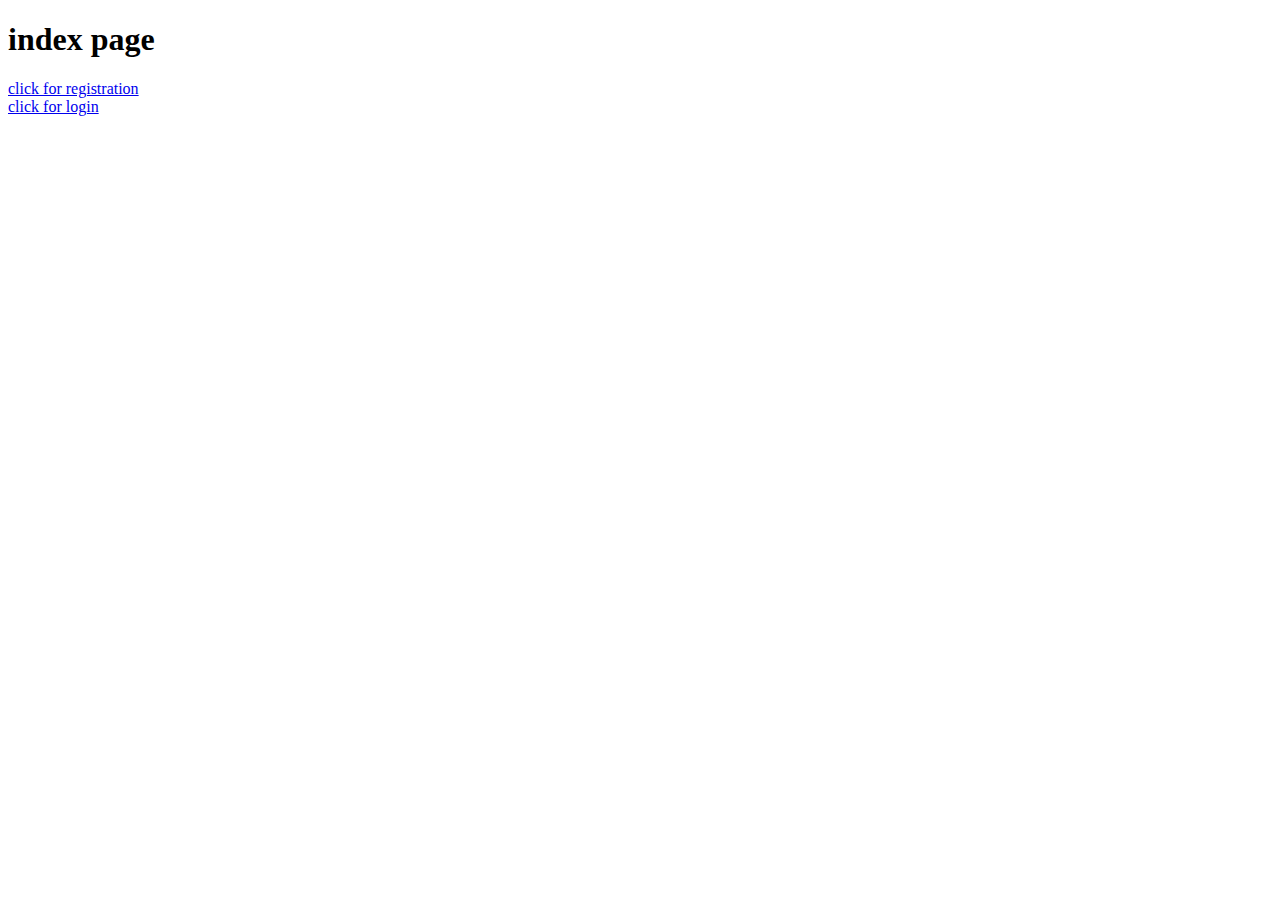
<file: src/main/resources/templates/index.html>
<!DOCTYPE html>
<html>
<head>
<meta charset="UTF-8">
<title>Insert title here</title>
</head>
<body>
<h1>index page</h1>
<a href="/register">click for registration</a>
<br>
<a href="/login">click for login</a>
</body>
</html>
</file>
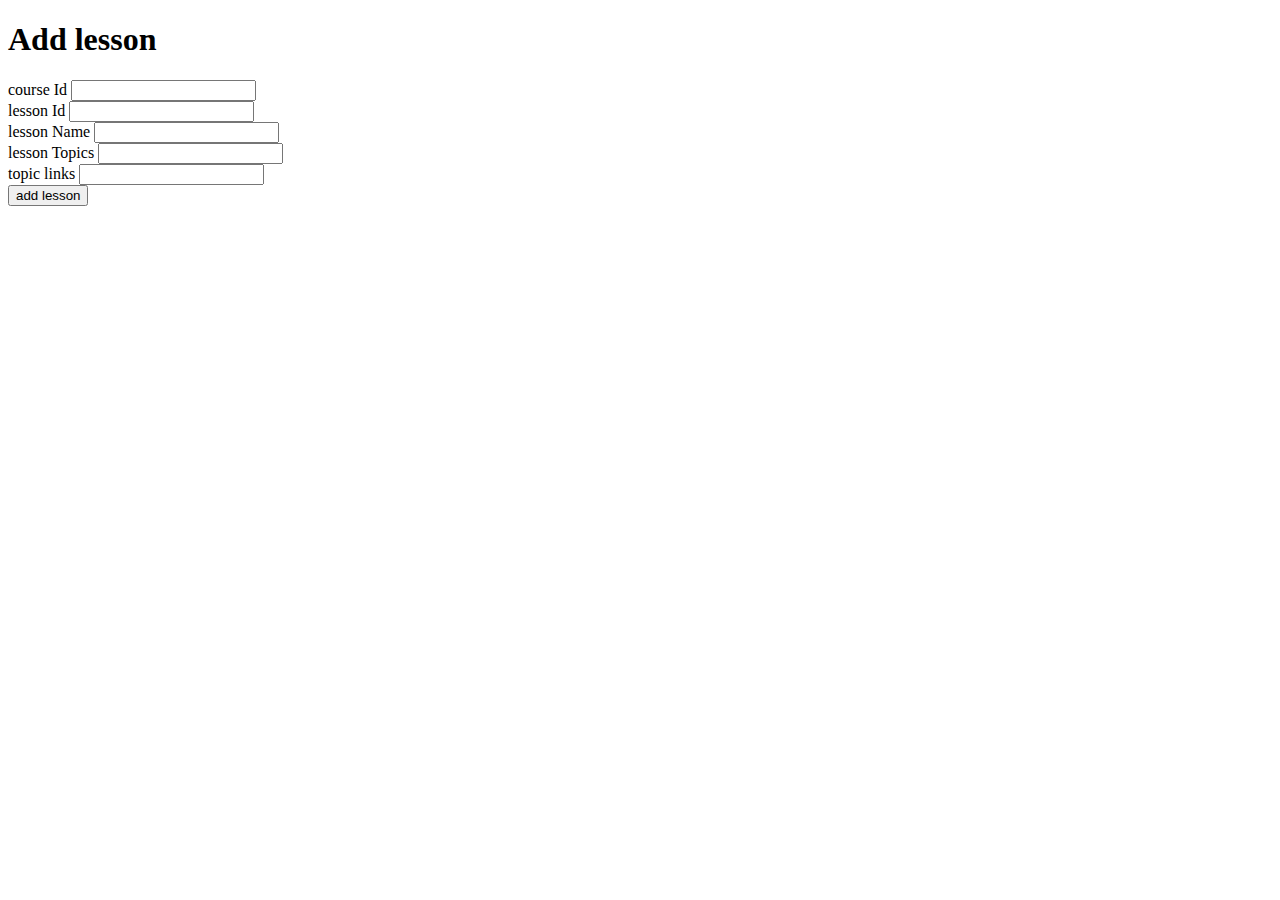
<file: src/main/resources/templates/addlesson.html>
<!doctype html>
<html lang="en">
  <head>
    <!-- Required meta tags -->
    <meta charset="utf-8">
    <meta name="viewport" content="width=device-width, initial-scale=1">

    <!-- Bootstrap CSS -->
    <link href="https://cdn.jsdelivr.net/npm/bootstrap@5.0.2/dist/css/bootstrap.min.css" rel="stylesheet" integrity="sha384-EVSTQN3/azprG1Anm3QDgpJLIm9Nao0Yz1ztcQTwFspd3yD65VohhpuuCOmLASjC" crossorigin="anonymous">

    <title>Add lesson</title>
  </head>
  <body>
    <h1>Add lesson</h1>
    
    
    <form action="/lesson" method="post">
    
  <div class="mb-3">
    <label for="courseId" class="form-label">course Id</label>
    <input type="text" class="form-control" name="courseId" >
  </div>
  
    
 <div class="mb-3">
    <label for="lessonId" class="form-label">lesson Id</label>
    <input type="text" class="form-control" name="lessonId" >
  </div>
  
   <div class="mb-3">
    <label for="lessonName" class="form-label">lesson Name</label>
    <input type="text" class="form-control" name="lessonName" >
  </div>
  
  <div class="mb-3">
    <label for="lessontopics" class="form-label">lesson Topics</label>
    <input type="text" class="form-control" name="lessontopics" >
  </div>
  
    <div class="mb-3">
    <label for="links" class="form-label">topic links</label>
    <input type="text" class="form-control" name="links" >
  </div>
  
  


  <button type="submit" class="btn btn-primary">add lesson</button>
</form>

    <!-- Optional JavaScript; choose one of the two! -->

    <!-- Option 1: Bootstrap Bundle with Popper -->
    <script src="https://cdn.jsdelivr.net/npm/bootstrap@5.0.2/dist/js/bootstrap.bundle.min.js" integrity="sha384-MrcW6ZMFYlzcLA8Nl+NtUVF0sA7MsXsP1UyJoMp4YLEuNSfAP+JcXn/tWtIaxVXM" crossorigin="anonymous"></script>

    <!-- Option 2: Separate Popper and Bootstrap JS -->
    <!--
    <script src="https://cdn.jsdelivr.net/npm/@popperjs/core@2.9.2/dist/umd/popper.min.js" integrity="sha384-IQsoLXl5PILFhosVNubq5LC7Qb9DXgDA9i+tQ8Zj3iwWAwPtgFTxbJ8NT4GN1R8p" crossorigin="anonymous"></script>
    <script src="https://cdn.jsdelivr.net/npm/bootstrap@5.0.2/dist/js/bootstrap.min.js" integrity="sha384-cVKIPhGWiC2Al4u+LWgxfKTRIcfu0JTxR+EQDz/bgldoEyl4H0zUF0QKbrJ0EcQF" crossorigin="anonymous"></script>
    -->
  </body>
</html>
</file>
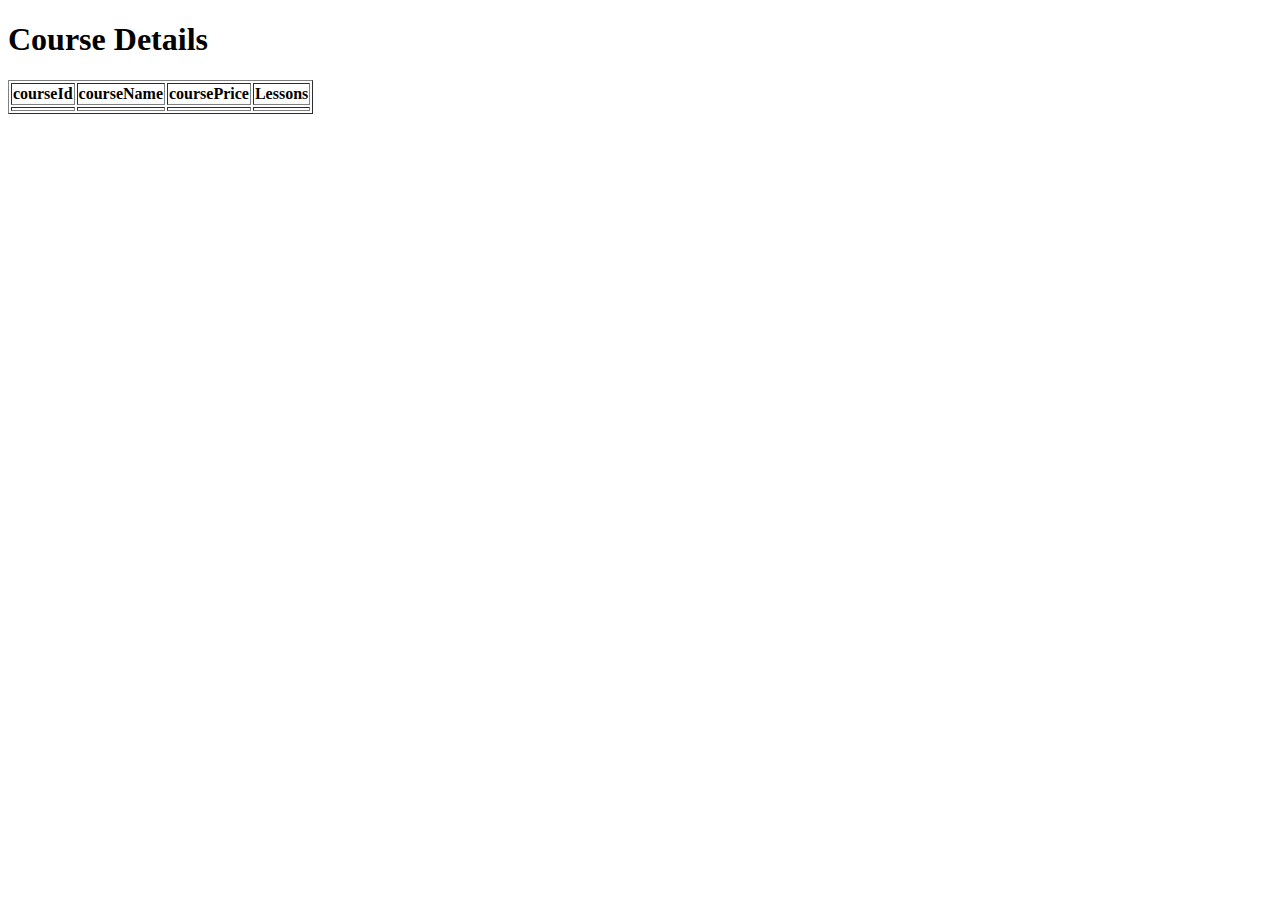
<file: src/main/resources/templates/Courses.html>
<!DOCTYPE html>
<html lang="en" xmlns:th="http://www.thymeleaf.org">
<head>
<meta charset="UTF-8">
<title>Courses</title>
</head>
<body>

<h1>Course Details</h1>

<table border="1">
<thead>
<tr>
<th>courseId</th>
<th>courseName</th>
<th>coursePrice</th>
<th>Lessons</th>
</tr>
</thead>

<tbody>
<tr th:each="course:${courselist}" >
<td th:text="${course.courseId}"></td>
<td th:text="${course.courseName}"></td>
<td th:text="${course.coursePrice}"></td>
<td th:text="${course.lesson}"></td>
</tr>

</tbody>

</table> 

</body>
</html>
</file>
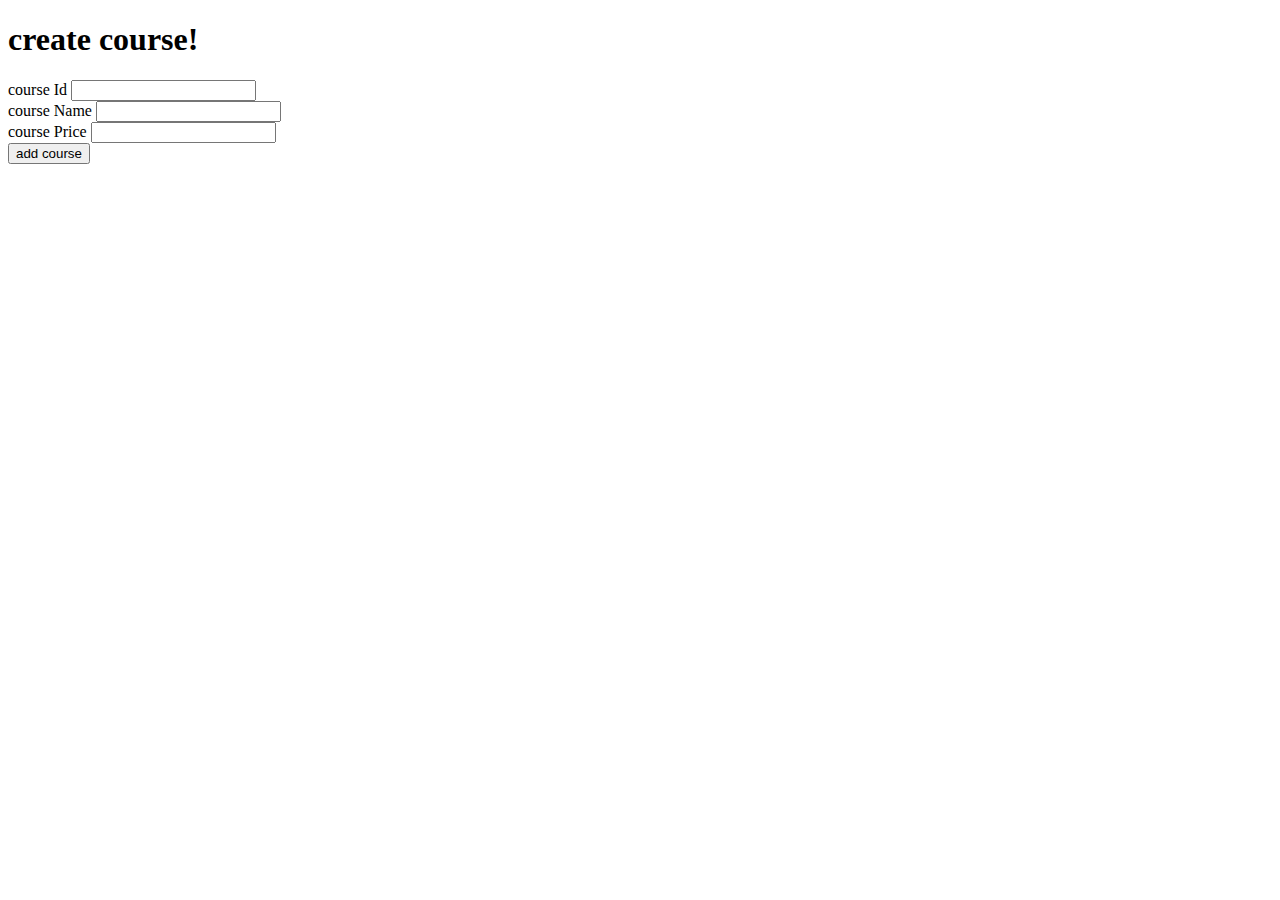
<file: src/main/resources/templates/createcourse.html>
<!doctype html>
<html lang="en">
  <head>
    <!-- Required meta tags -->
    <meta charset="utf-8">
    <meta name="viewport" content="width=device-width, initial-scale=1">

    <!-- Bootstrap CSS -->
    <link href="https://cdn.jsdelivr.net/npm/bootstrap@5.0.2/dist/css/bootstrap.min.css" rel="stylesheet" integrity="sha384-EVSTQN3/azprG1Anm3QDgpJLIm9Nao0Yz1ztcQTwFspd3yD65VohhpuuCOmLASjC" crossorigin="anonymous">

    <title>Course creation!</title>
  </head>
  <body>
    <h1>create course!</h1>
    
    
    <form action="/addcourse" method="post">
    
     <div class="mb-3">
    <label for="courseId" class="form-label">course Id</label>
    <input type="text" class="form-control" name="courseId" >
  </div>
  
   <div class="mb-3">
    <label for="courseName" class="form-label">course Name</label>
    <input type="text" class="form-control" name="courseName" >
  </div>
     <div class="mb-3">
    <label for="cPrice" class="form-label">course Price</label>
    <input type="text" class="form-control" name="coursePrice" >
  </div>
  
  
 
  <button type="submit" class="btn btn-primary">add course</button>
</form>

    <!-- Optional JavaScript; choose one of the two! -->

    <!-- Option 1: Bootstrap Bundle with Popper -->
    <script src="https://cdn.jsdelivr.net/npm/bootstrap@5.0.2/dist/js/bootstrap.bundle.min.js" integrity="sha384-MrcW6ZMFYlzcLA8Nl+NtUVF0sA7MsXsP1UyJoMp4YLEuNSfAP+JcXn/tWtIaxVXM" crossorigin="anonymous"></script>

    <!-- Option 2: Separate Popper and Bootstrap JS -->
    <!--
    <script src="https://cdn.jsdelivr.net/npm/@popperjs/core@2.9.2/dist/umd/popper.min.js" integrity="sha384-IQsoLXl5PILFhosVNubq5LC7Qb9DXgDA9i+tQ8Zj3iwWAwPtgFTxbJ8NT4GN1R8p" crossorigin="anonymous"></script>
    <script src="https://cdn.jsdelivr.net/npm/bootstrap@5.0.2/dist/js/bootstrap.min.js" integrity="sha384-cVKIPhGWiC2Al4u+LWgxfKTRIcfu0JTxR+EQDz/bgldoEyl4H0zUF0QKbrJ0EcQF" crossorigin="anonymous"></script>
    -->
  </body>
</html>
</file>
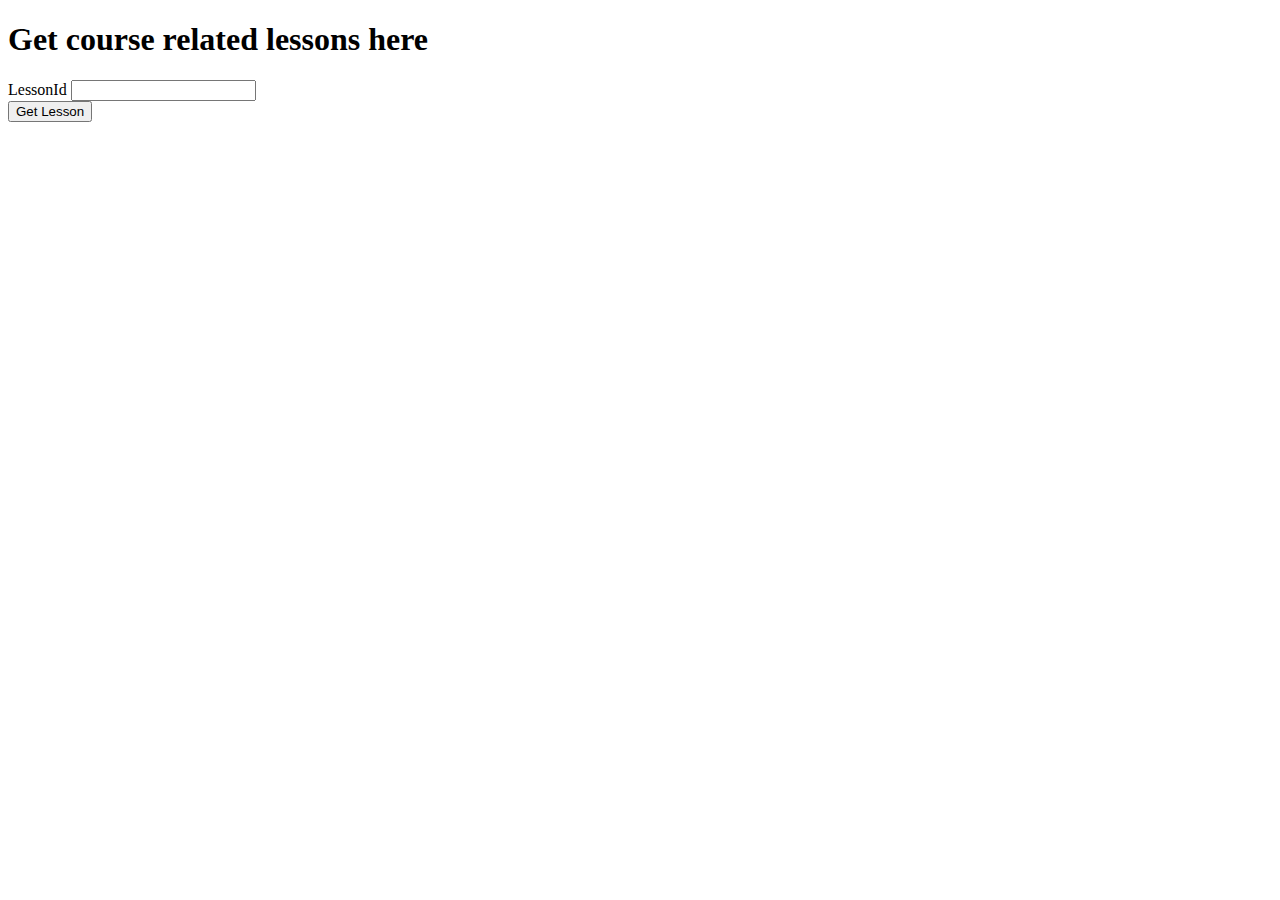
<file: src/main/resources/templates/demolesson.html>
<!doctype html>
<html lang="en">
  <head>
    <!-- Required meta tags -->
    <meta charset="utf-8">
    <meta name="viewport" content="width=device-width, initial-scale=1">

    <!-- Bootstrap CSS -->
    <link href="https://cdn.jsdelivr.net/npm/bootstrap@5.0.2/dist/css/bootstrap.min.css" rel="stylesheet" integrity="sha384-EVSTQN3/azprG1Anm3QDgpJLIm9Nao0Yz1ztcQTwFspd3yD65VohhpuuCOmLASjC" crossorigin="anonymous">

    <title>get lessons</title>
  </head>
  <body>
    <h1>Get course related lessons here</h1>
    
    
    <form action="/getlesson" method="post">
   
  
  <div class="mb-3">
    <label for="lessonid" class="form-label">LessonId</label>
    <input type="text" class="form-control" id="lessonid" name="lessonId" >
  </div>

  


  <button type="submit" class="btn btn-primary">Get Lesson</button>
</form>

    <!-- Optional JavaScript; choose one of the two! -->

    <!-- Option 1: Bootstrap Bundle with Popper -->
    <script src="https://cdn.jsdelivr.net/npm/bootstrap@5.0.2/dist/js/bootstrap.bundle.min.js" integrity="sha384-MrcW6ZMFYlzcLA8Nl+NtUVF0sA7MsXsP1UyJoMp4YLEuNSfAP+JcXn/tWtIaxVXM" crossorigin="anonymous"></script>

    <!-- Option 2: Separate Popper and Bootstrap JS -->
    <!--
    <script src="https://cdn.jsdelivr.net/npm/@popperjs/core@2.9.2/dist/umd/popper.min.js" integrity="sha384-IQsoLXl5PILFhosVNubq5LC7Qb9DXgDA9i+tQ8Zj3iwWAwPtgFTxbJ8NT4GN1R8p" crossorigin="anonymous"></script>
    <script src="https://cdn.jsdelivr.net/npm/bootstrap@5.0.2/dist/js/bootstrap.min.js" integrity="sha384-cVKIPhGWiC2Al4u+LWgxfKTRIcfu0JTxR+EQDz/bgldoEyl4H0zUF0QKbrJ0EcQF" crossorigin="anonymous"></script>
    -->
  </body>
</html>
</file>
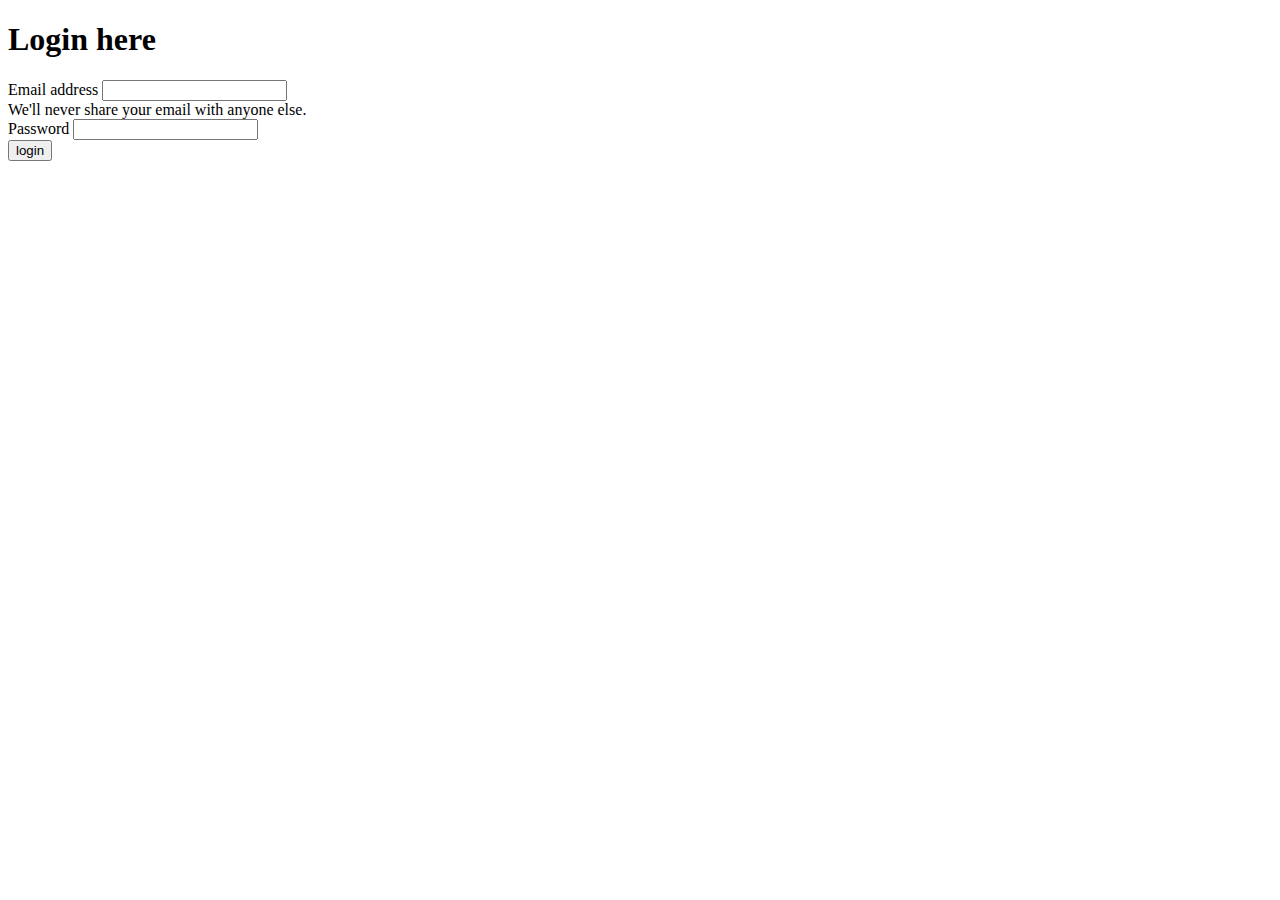
<file: src/main/resources/templates/login.html>
<!doctype html>
<html lang="en">
  <head>
    <!-- Required meta tags -->
    <meta charset="utf-8">
    <meta name="viewport" content="width=device-width, initial-scale=1">

    <!-- Bootstrap CSS -->
    <link href="https://cdn.jsdelivr.net/npm/bootstrap@5.0.2/dist/css/bootstrap.min.css" rel="stylesheet" integrity="sha384-EVSTQN3/azprG1Anm3QDgpJLIm9Nao0Yz1ztcQTwFspd3yD65VohhpuuCOmLASjC" crossorigin="anonymous">

    <title>Hello, world!</title>
  </head>
  <body>
    <h1>Login here</h1>
    
    
    <form action="/validate" method="post">
   
  
  <div class="mb-3">
    <label for="exampleInputEmail1" class="form-label">Email address</label>
    <input type="email" class="form-control" id="exampleInputEmail1" name="email" aria-describedby="emailHelp">
    <div id="emailHelp" class="form-text">We'll never share your email with anyone else.</div>
  </div>
  <div class="mb-3">
    <label for="exampleInputPassword1" class="form-label">Password</label>
    <input type="password" class="form-control" name="password" id="exampleInputPassword1">
  </div>
  


  <button type="submit" class="btn btn-primary">login</button>
</form>

    <!-- Optional JavaScript; choose one of the two! -->

    <!-- Option 1: Bootstrap Bundle with Popper -->
    <script src="https://cdn.jsdelivr.net/npm/bootstrap@5.0.2/dist/js/bootstrap.bundle.min.js" integrity="sha384-MrcW6ZMFYlzcLA8Nl+NtUVF0sA7MsXsP1UyJoMp4YLEuNSfAP+JcXn/tWtIaxVXM" crossorigin="anonymous"></script>

    <!-- Option 2: Separate Popper and Bootstrap JS -->
    <!--
    <script src="https://cdn.jsdelivr.net/npm/@popperjs/core@2.9.2/dist/umd/popper.min.js" integrity="sha384-IQsoLXl5PILFhosVNubq5LC7Qb9DXgDA9i+tQ8Zj3iwWAwPtgFTxbJ8NT4GN1R8p" crossorigin="anonymous"></script>
    <script src="https://cdn.jsdelivr.net/npm/bootstrap@5.0.2/dist/js/bootstrap.min.js" integrity="sha384-cVKIPhGWiC2Al4u+LWgxfKTRIcfu0JTxR+EQDz/bgldoEyl4H0zUF0QKbrJ0EcQF" crossorigin="anonymous"></script>
    -->
  </body>
</html>
</file>
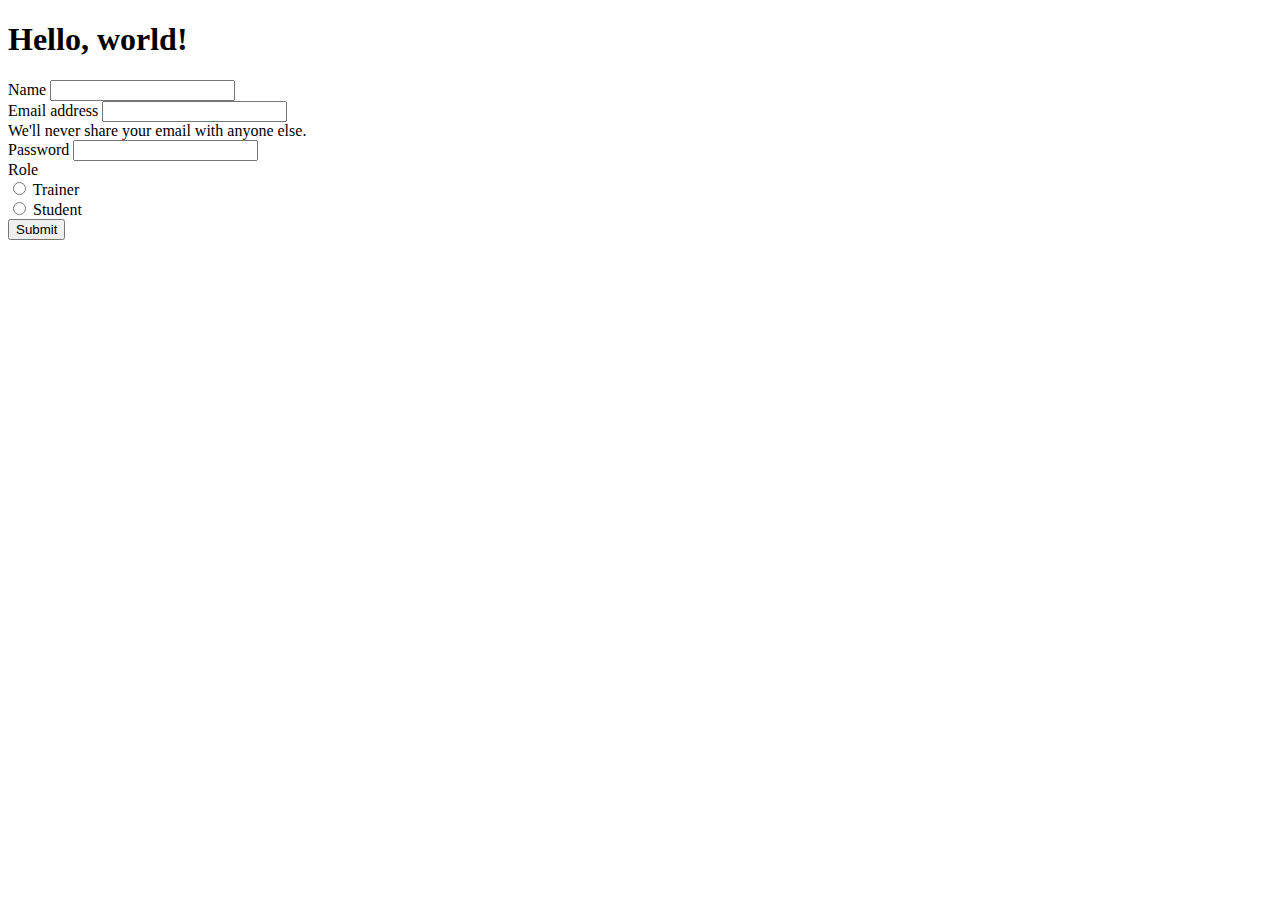
<file: src/main/resources/templates/register.html>
<!doctype html>
<html lang="en">
  <head>
    <!-- Required meta tags -->
    <meta charset="utf-8">
    <meta name="viewport" content="width=device-width, initial-scale=1">

    <!-- Bootstrap CSS -->
    <link href="https://cdn.jsdelivr.net/npm/bootstrap@5.0.2/dist/css/bootstrap.min.css" rel="stylesheet" integrity="sha384-EVSTQN3/azprG1Anm3QDgpJLIm9Nao0Yz1ztcQTwFspd3yD65VohhpuuCOmLASjC" crossorigin="anonymous">

    <title>Hello, world!</title>
  </head>
  <body>
    <h1>Hello, world!</h1>
    
    
    <form action="/adduser" method="post">
    
     <div class="mb-3">
    <label for="name" class="form-label">Name</label>
    <input type="text" class="form-control" name="name" >
  </div>
  
  <div class="mb-3">
    <label for="exampleInputEmail1" class="form-label">Email address</label>
    <input type="email" class="form-control" id="exampleInputEmail1" name="email" aria-describedby="emailHelp">
    <div id="emailHelp" class="form-text">We'll never share your email with anyone else.</div>
  </div>
  <div class="mb-3">
    <label for="exampleInputPassword1" class="form-label">Password</label>
    <input type="password" class="form-control" name="password" id="exampleInputPassword1">
  </div>
  
  <label>Role</label>
  <div class="form-check">
  <input class="form-check-input" type="radio" name="role" id="flexRadioDefault1" value="trainer">
  <label class="form-check-label" for="flexRadioDefault1">
    Trainer
  </label>
</div>
<div class="form-check">
  <input class="form-check-input" type="radio" name="role" id="flexRadioDefault2" value="student">
  <label class="form-check-label" for="flexRadioDefault2">
    Student
  </label>
</div>

  <button type="submit" class="btn btn-primary">Submit</button>
</form>

    <!-- Optional JavaScript; choose one of the two! -->

    <!-- Option 1: Bootstrap Bundle with Popper -->
    <script src="https://cdn.jsdelivr.net/npm/bootstrap@5.0.2/dist/js/bootstrap.bundle.min.js" integrity="sha384-MrcW6ZMFYlzcLA8Nl+NtUVF0sA7MsXsP1UyJoMp4YLEuNSfAP+JcXn/tWtIaxVXM" crossorigin="anonymous"></script>

    <!-- Option 2: Separate Popper and Bootstrap JS -->
    <!--
    <script src="https://cdn.jsdelivr.net/npm/@popperjs/core@2.9.2/dist/umd/popper.min.js" integrity="sha384-IQsoLXl5PILFhosVNubq5LC7Qb9DXgDA9i+tQ8Zj3iwWAwPtgFTxbJ8NT4GN1R8p" crossorigin="anonymous"></script>
    <script src="https://cdn.jsdelivr.net/npm/bootstrap@5.0.2/dist/js/bootstrap.min.js" integrity="sha384-cVKIPhGWiC2Al4u+LWgxfKTRIcfu0JTxR+EQDz/bgldoEyl4H0zUF0QKbrJ0EcQF" crossorigin="anonymous"></script>
    -->
  </body>
</html>
</file>
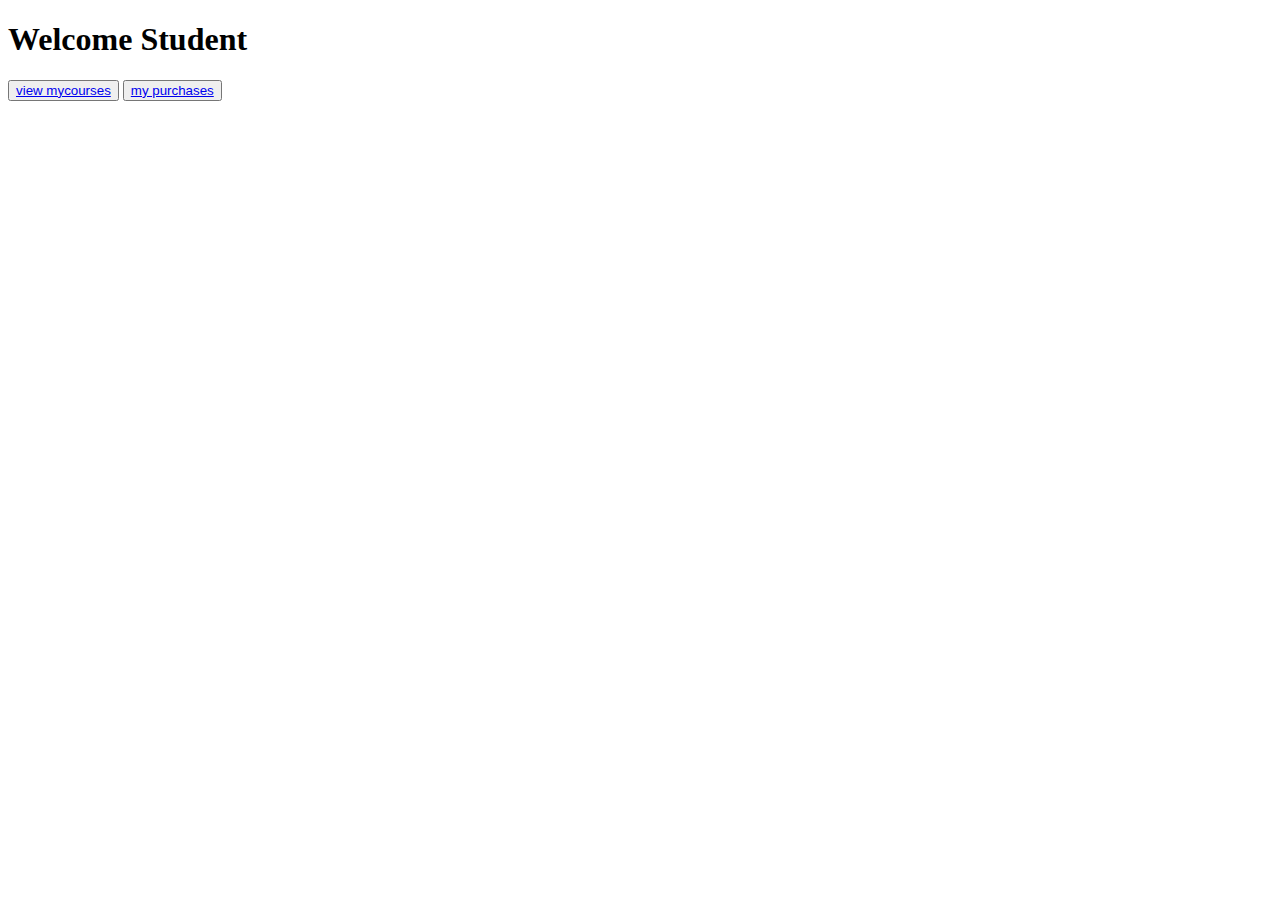
<file: src/main/resources/templates/StudentHome.html>
<!doctype html>
<html lang="en">
  <head>
    <!-- Required meta tags -->
    <meta charset="utf-8">
    <meta name="viewport" content="width=device-width, initial-scale=1">

    <!-- Bootstrap CSS -->
    <link href="https://cdn.jsdelivr.net/npm/bootstrap@5.0.2/dist/css/bootstrap.min.css" rel="stylesheet" integrity="sha384-EVSTQN3/azprG1Anm3QDgpJLIm9Nao0Yz1ztcQTwFspd3yD65VohhpuuCOmLASjC" crossorigin="anonymous">

    <title>Trainers home</title>
  </head>
  <body>
    <h1>Welcome Student</h1>
    
    
    <div class="d-grid gap-2">
		  <button class="btn btn-primary" type="button"><a href="/mycourses"> view mycourses</a></button>
		  <button class="btn btn-primary" type="button"><a href="/mypurchases"> my purchases</a></button>
   </div>   

    <!-- Optional JavaScript; choose one of the two! -->

    <!-- Option 1: Bootstrap Bundle with Popper -->
    <script src="https://cdn.jsdelivr.net/npm/bootstrap@5.0.2/dist/js/bootstrap.bundle.min.js" integrity="sha384-MrcW6ZMFYlzcLA8Nl+NtUVF0sA7MsXsP1UyJoMp4YLEuNSfAP+JcXn/tWtIaxVXM" crossorigin="anonymous"></script>

    <!-- Option 2: Separate Popper and Bootstrap JS -->
    <!--
    <script src="https://cdn.jsdelivr.net/npm/@popperjs/core@2.9.2/dist/umd/popper.min.js" integrity="sha384-IQsoLXl5PILFhosVNubq5LC7Qb9DXgDA9i+tQ8Zj3iwWAwPtgFTxbJ8NT4GN1R8p" crossorigin="anonymous"></script>
    <script src="https://cdn.jsdelivr.net/npm/bootstrap@5.0.2/dist/js/bootstrap.min.js" integrity="sha384-cVKIPhGWiC2Al4u+LWgxfKTRIcfu0JTxR+EQDz/bgldoEyl4H0zUF0QKbrJ0EcQF" crossorigin="anonymous"></script>
    -->
  </body>
</html>
</file>
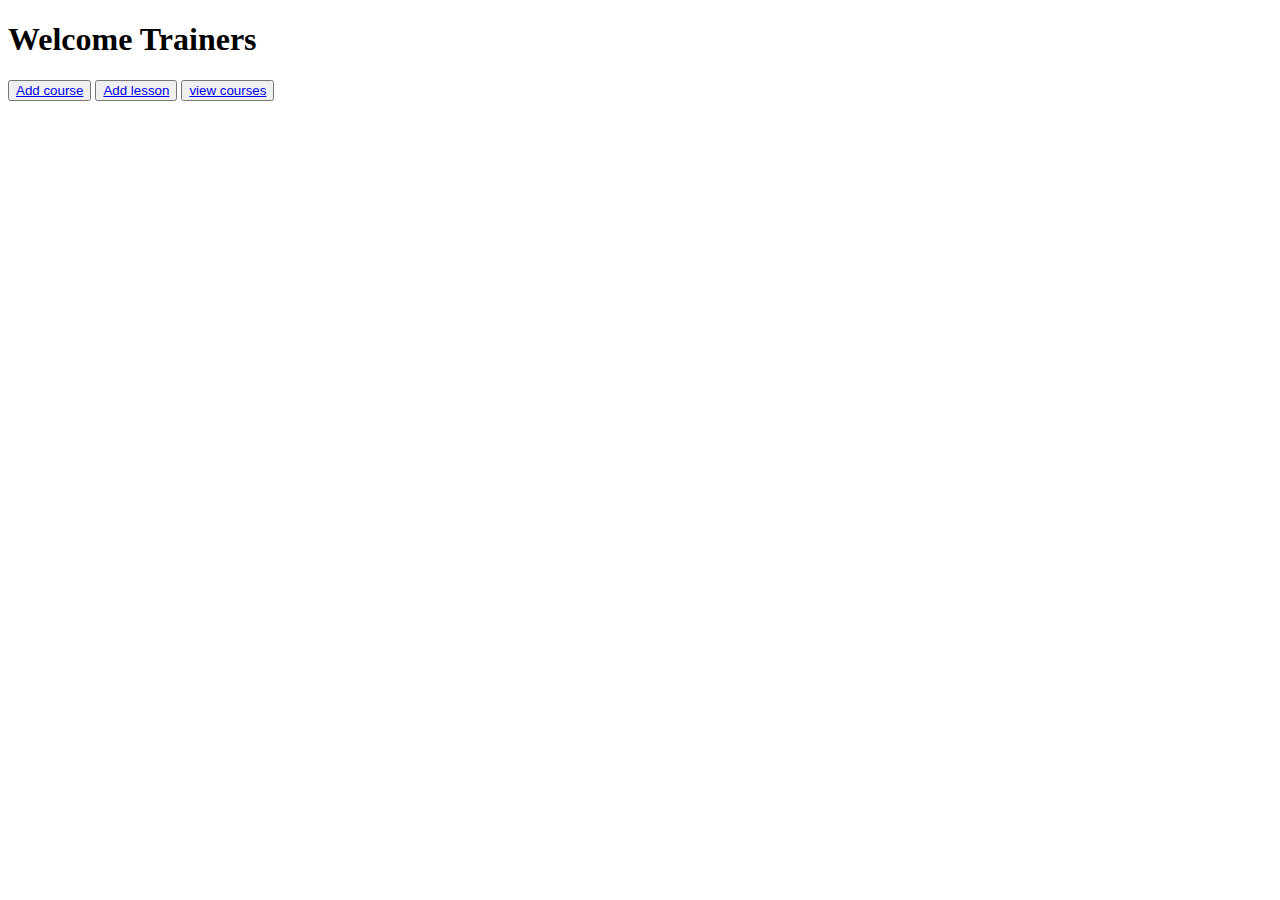
<file: src/main/resources/templates/Trainerhome.html>
<!doctype html>
<html lang="en">
  <head>
    <!-- Required meta tags -->
    <meta charset="utf-8">
    <meta name="viewport" content="width=device-width, initial-scale=1">

    <!-- Bootstrap CSS -->
    <link href="https://cdn.jsdelivr.net/npm/bootstrap@5.0.2/dist/css/bootstrap.min.css" rel="stylesheet" integrity="sha384-EVSTQN3/azprG1Anm3QDgpJLIm9Nao0Yz1ztcQTwFspd3yD65VohhpuuCOmLASjC" crossorigin="anonymous">

    <title>Trainers home</title>
  </head>
  <body>
    <h1>Welcome Trainers</h1>
    
    
    <div class="d-grid gap-2">
		  <button class="btn btn-primary" type="button"><a href="/addcourse"> Add course</a></button>
		  <button class="btn btn-primary" type="button"><a href="/addlesson"> Add lesson</a></button>
		  <button class="btn btn-primary" type="button"><a href="/showcourses">view courses</a></button>
   </div>   

    <!-- Optional JavaScript; choose one of the two! -->

    <!-- Option 1: Bootstrap Bundle with Popper -->
    <script src="https://cdn.jsdelivr.net/npm/bootstrap@5.0.2/dist/js/bootstrap.bundle.min.js" integrity="sha384-MrcW6ZMFYlzcLA8Nl+NtUVF0sA7MsXsP1UyJoMp4YLEuNSfAP+JcXn/tWtIaxVXM" crossorigin="anonymous"></script>

    <!-- Option 2: Separate Popper and Bootstrap JS -->
    <!--
    <script src="https://cdn.jsdelivr.net/npm/@popperjs/core@2.9.2/dist/umd/popper.min.js" integrity="sha384-IQsoLXl5PILFhosVNubq5LC7Qb9DXgDA9i+tQ8Zj3iwWAwPtgFTxbJ8NT4GN1R8p" crossorigin="anonymous"></script>
    <script src="https://cdn.jsdelivr.net/npm/bootstrap@5.0.2/dist/js/bootstrap.min.js" integrity="sha384-cVKIPhGWiC2Al4u+LWgxfKTRIcfu0JTxR+EQDz/bgldoEyl4H0zUF0QKbrJ0EcQF" crossorigin="anonymous"></script>
    -->
  </body>
</html>
</file>
